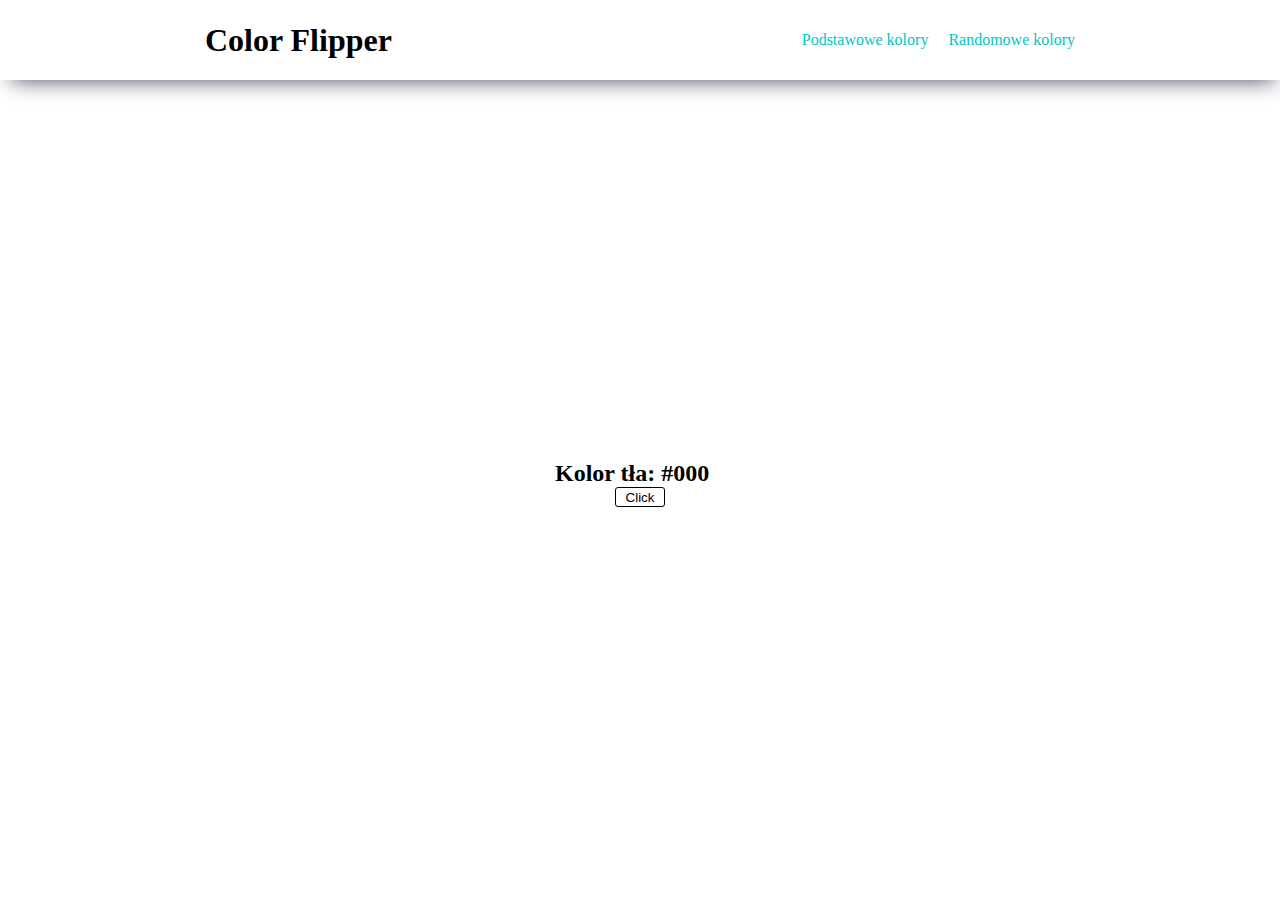
<file: index.html>
<!DOCTYPE html>
<html lang="en">
<head>
    <meta charset="UTF-8">
    <meta http-equiv="X-UA-Compatible" content="IE=edge">
    <meta name="viewport" content="width=device-width, initial-scale=1.0">
    <link rel="stylesheet" href="style.css">
    <title>Color Flipper</title>
</head>
<body>

    <nav>
        <div id="navCenter">
            <h1>Color Flipper</h1>
            <ul id="navLinks">
                <li><a href="index.html">Podstawowe kolory</a></li>
                <li><a href="randomColor.html">Randomowe kolory</a></li>
            </ul>
        </div>
    </nav>

    <main id="main">
        <div id="container">
            <h2>Kolor tła: <span id="color">#000</span></h2>
            <button id="button">Click</button>
        </div>
    </main>
    

    <script src="app.js"></script>
</body>
</html>
</file>
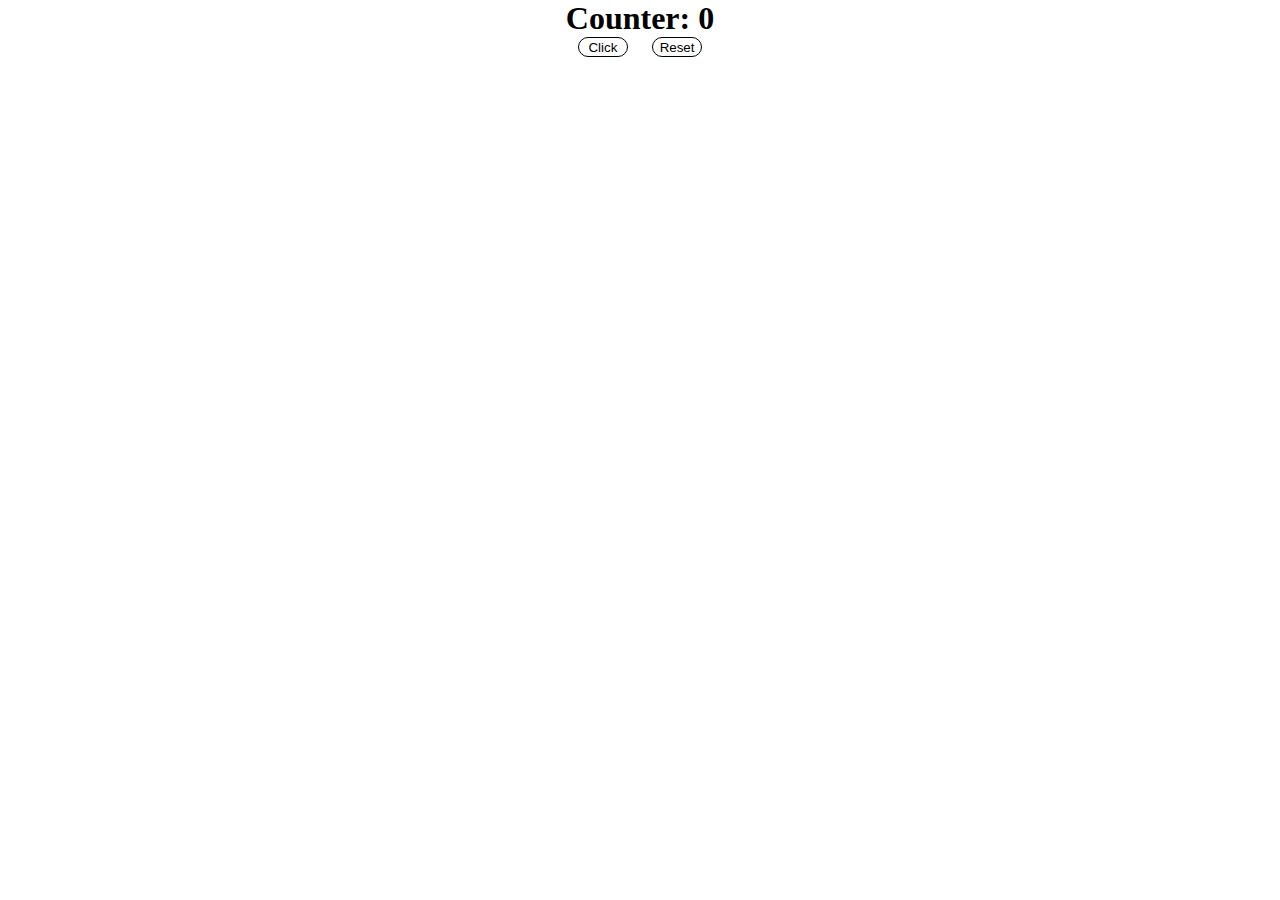
<file: Counter/index.html>
<!DOCTYPE html>
<html lang="en">
<head>
    <meta charset="UTF-8">
    <meta http-equiv="X-UA-Compatible" content="IE=edge">
    <meta name="viewport" content="width=device-width, initial-scale=1.0">
    <link rel="stylesheet" href="style.css">
    <title>Counter</title>
</head>
<body>

    <main>
        <div id="container">
            <h1>Counter: <span id="value">0</span></h1>
            <div id="buttons">
                <button class="btn" id="count">Click</button>
                <button class="btn" id="reset">Reset</button>
            </div>
        </div>
    </main>
    

    <script src="app.js"></script>

</body>
</html>
</file>
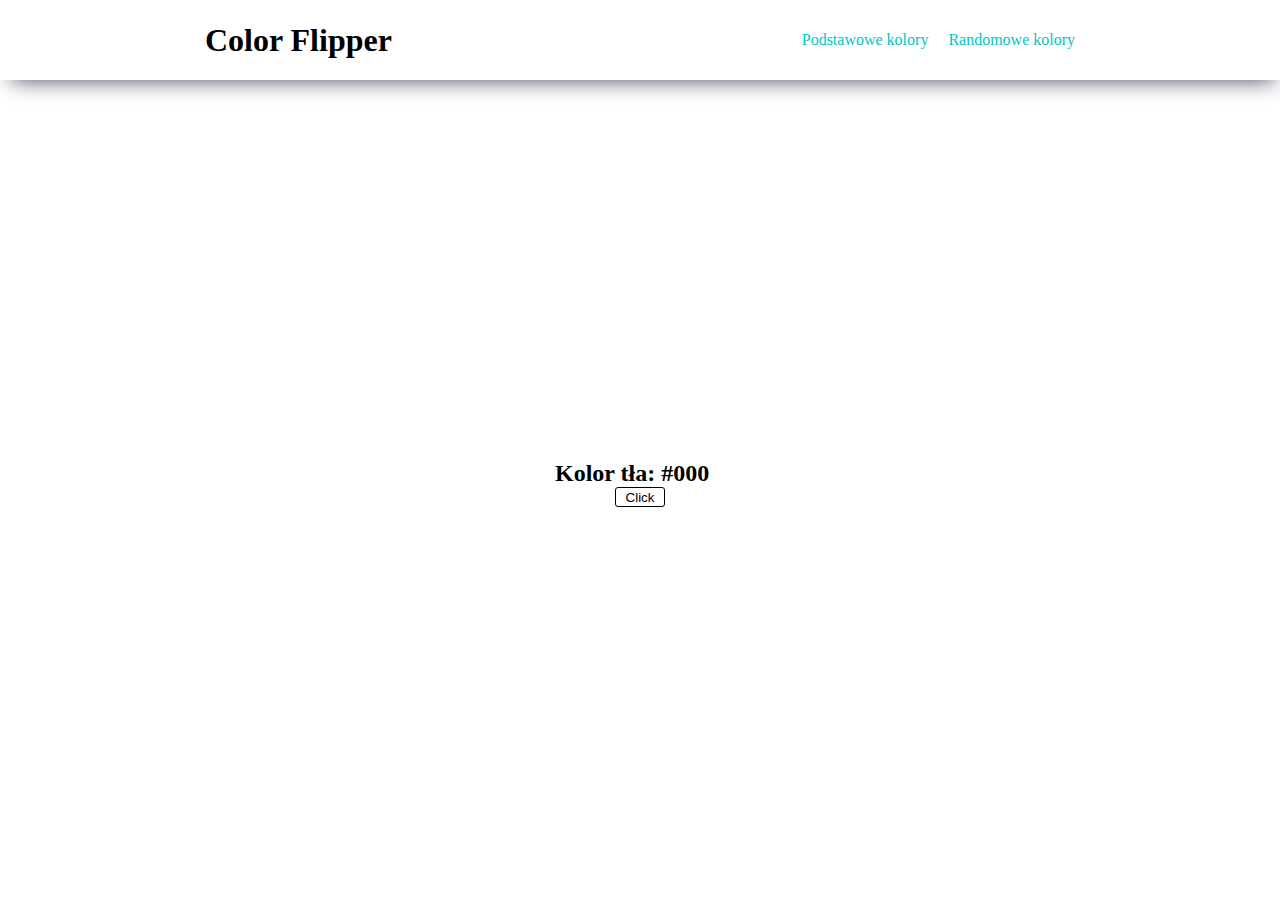
<file: randomColor.html>
<!DOCTYPE html>
<html lang="en">
<head>
    <meta charset="UTF-8">
    <meta http-equiv="X-UA-Compatible" content="IE=edge">
    <meta name="viewport" content="width=device-width, initial-scale=1.0">
    <link rel="stylesheet" href="style.css">
    <title>Color Flipper</title>
</head>
<body>

    <nav>
        <div id="navCenter">
            <h1>Color Flipper</h1>
            <ul id="navLinks">
                <li><a href="index.html">Podstawowe kolory</a></li>
                <li><a href="randomColor.html">Randomowe kolory</a></li>
            </ul>
        </div>
    </nav>

    <main id="main">
        <div id="container">
            <h2>Kolor tła: <span id="color">#000</span></h2>
            <button id="button">Click</button>
        </div>
    </main>
    

    <script src="randColor.js"></script>
</body>
</html>
</file>
<file: style.css>
*{
    margin: 0;
    padding: 0;
    box-sizing: border-box;
}

nav{
    width: 100%;
    height: 80px;
    box-shadow: 3px 9px 22px -9px rgba(66, 68, 90, 1);
    
}
#navCenter{
    height: 80px;
    display: flex;
    justify-content: space-around;
    align-items: center;
}
#navLinks{
    display: flex;
    flex-direction: row;
    gap: 20px;
}
#navLinks > li{
    list-style: none;
    
}
a{
    text-decoration: none;
    color: rgb(0, 197, 197);
}
a:hover{
    text-decoration: underline;
}
main{
    width: 100%;
    height: 90vh;
    display: flex;
    justify-content: center;
    align-items: center;
}
#container{
    width: 250px;
    height: 50px;
    color: #000;
}
#button{
    margin-left: 40%;
    width: 50px;
    height: 20px;
    background: transparent;
    border: 1px solid #000;
    border-radius: 3px;
    color: #000;
}
#button:hover{
    border: 1px solid #fff;
    background-color: #000;
    color: #fff;
}
h2{
    margin-left: 40px;
}
</file>
<file: Counter/style.css>
*{
    box-sizing: border-box;
    margin: 0;
    padding: 0;
}

main{
    display: flex;
    justify-content: center;
}
#buttons{
    display: flex;
    justify-content: space-around;
}

.btn{
    width: 50px;
    height: 20px;
    border-radius: 10px;
    border: 1px solid black;
    background-color: #fff;
}
.btn:hover{
    background-color: #000;
    border: 1px solid white;
    color: #fff;
}
</file>
